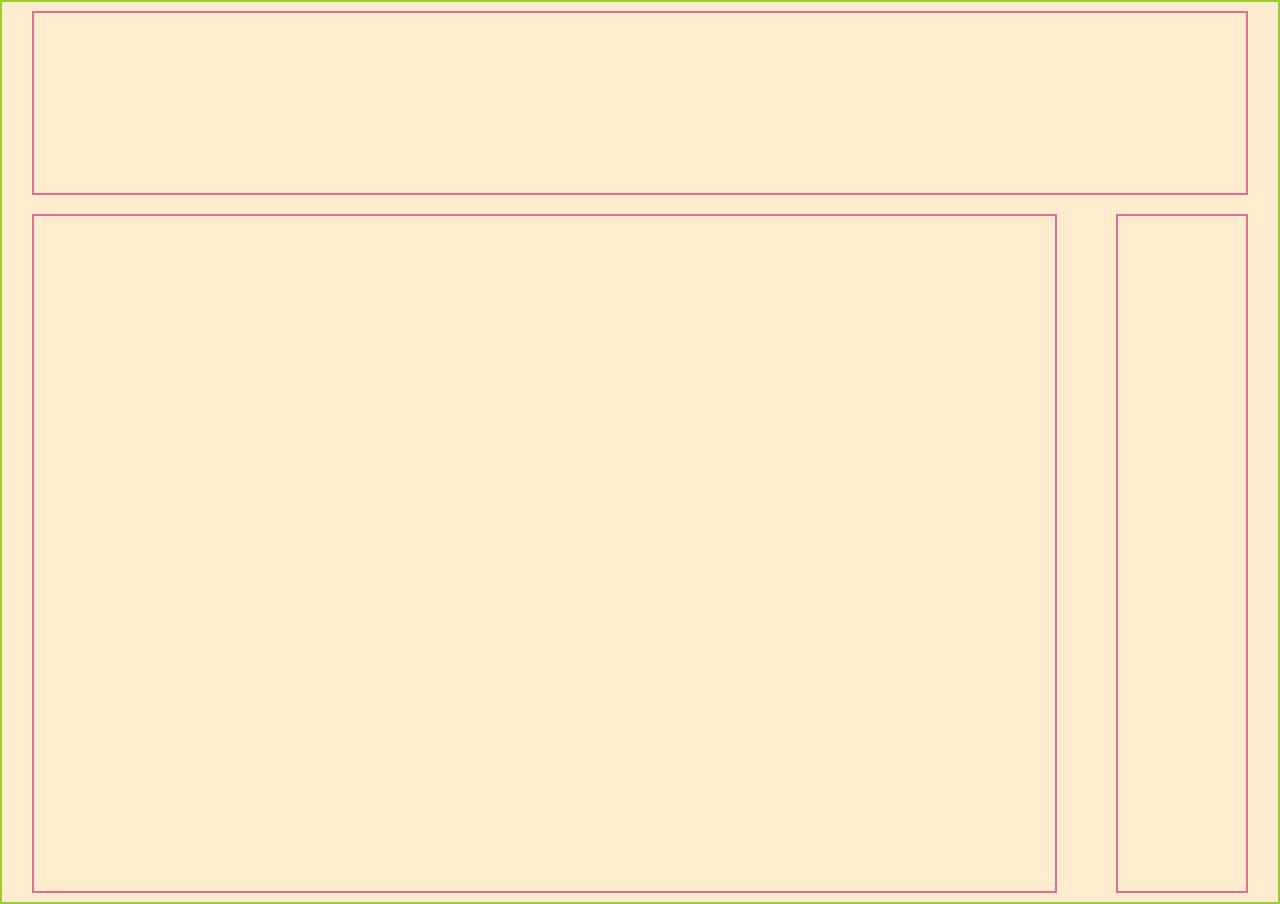
<file: medial-queries1/index.html>
<!DOCTYPE html>
<html lang="en" dir="ltr">

<head>
  <meta charset="utf-8">
  <meta name="viewport" content="width=device-width, initial-scale=1.0">
  <title>Media Queries 1</title>
  <link rel="stylesheet" href="main.css">
</head>

<body>
  <div class="container">
    <div class="a"></div>
    <div class="b"></div>
    <div class="c"></div>
  </div>
</body>

</html>
</file>
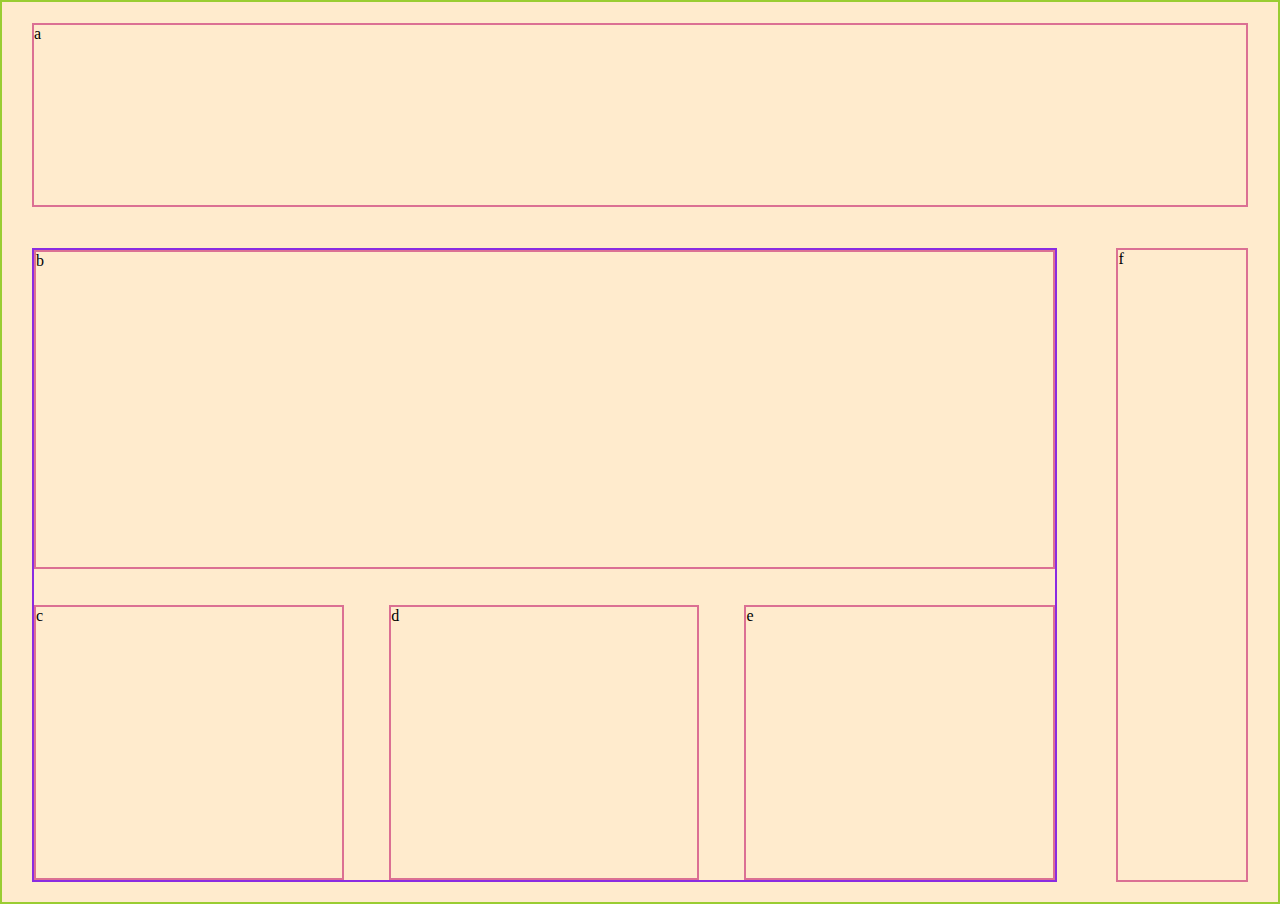
<file: medial-queries2/index.html>
<!DOCTYPE html>
<html lang="en" dir="ltr">

<head>
  <meta charset="utf-8">
  <meta name="viewport" content="width=device-width, initial-scale=1.0">
  <title>Media Queries 2</title>
  <link rel="stylesheet" href="main.css">
</head>

<body>
  <div class="container">
    <div class="a">a</div>
    <div class="b-container">
      <div class="b">b</div>
      <div class="c">c</div>
      <div class="d">d</div>
      <div class="e">e</div>
    </div>
    <div class="f">f</div>
  </div>
</body>

</html>
</file>
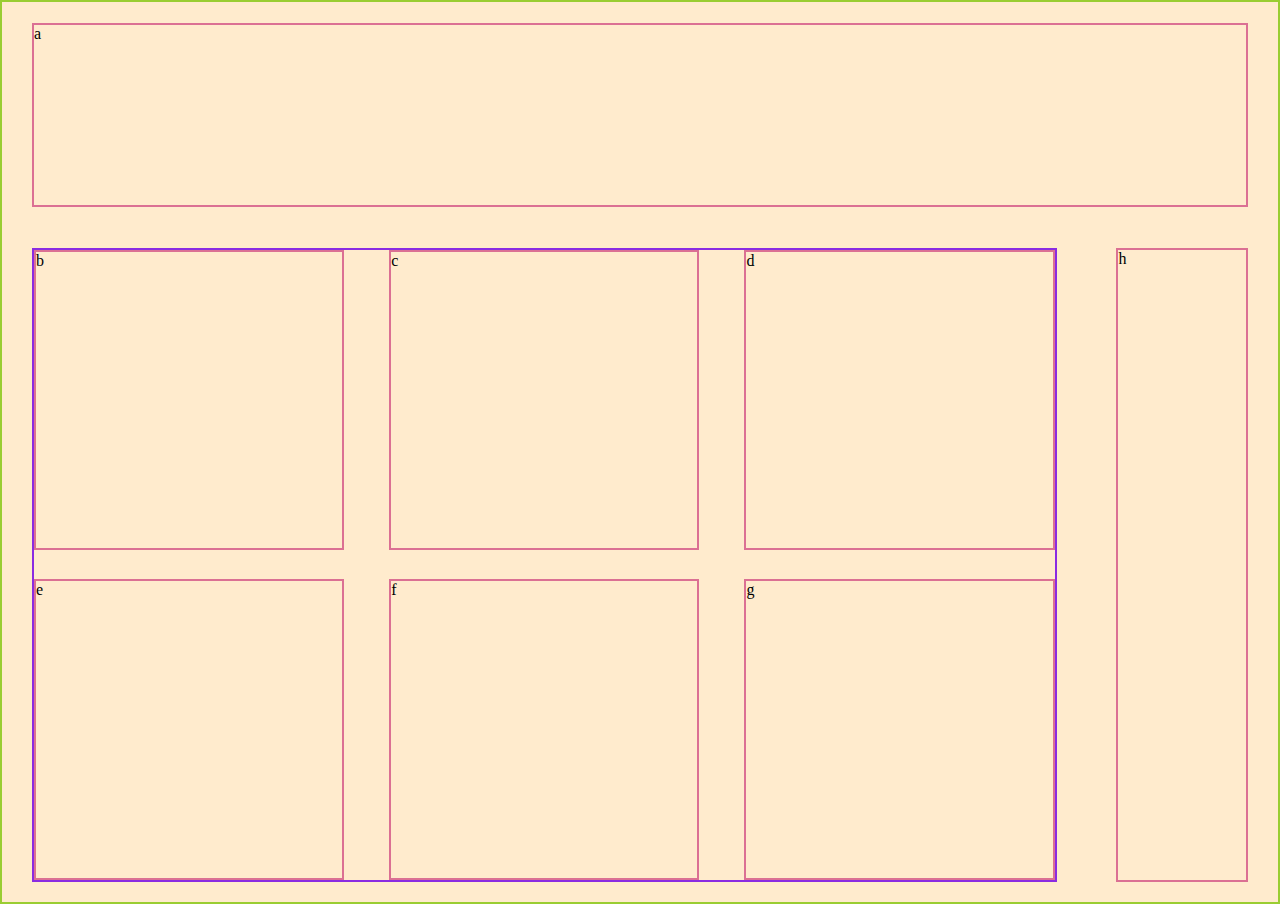
<file: medial-queries3/index.html>
<!DOCTYPE html>
<html lang="en" dir="ltr">

<head>
  <meta charset="utf-8">
  <title>Media Queries 3</title>
  <link rel="stylesheet" href="main.css">
</head>

<body>
  <div class="container">
    <div class="a">a</div>
    <div class="b-container">
      <div class="b">b</div>
      <div class="c">c</div>
      <div class="d">d</div>
      <div class="e">e</div>
      <div class="f">f</div>
      <div class="g">g</div>
    </div>
    <div class="h">h</div>
  </div>
</body>

</html>
</file>
<file: medial-queries1/main.css>
html {
  height: 100%;
}


body {
  background: blanchedalmond;
  margin: 0;
  height: 100%;
}

div {
  border: 2px solid palevioletred;
}

.container {
  display: flex;
  border-color: yellowgreen;
  flex-direction: row;
  flex-wrap: wrap;
  height: 100%;
  align-content: space-around;
  justify-content: center;
}

.a,
.c {
  height: 10%;
  width: 95%;
}

.b {
  height: 75%;
  width: 95%;
}

@media (min-width: 600px) {

  .container {
    justify-content: space-around;
  }

  .a {
    height: 20%;
  }

  .b {
    width: 80%;
  }

  .c {
    width: 10%;
    height: 75%;
  }

}
</file>
<file: medial-queries2/main.css>
html {
  height: 100%;
}


body {
  background: blanchedalmond;
  margin: 0;
  height: 100%;
}

div {
  border: 2px solid palevioletred;
}

.container {
  display: flex;
  border-color: yellowgreen;
  flex-direction: row;
  flex-wrap: wrap;
  height: 100%;
  align-content: space-around;
  justify-content: center;
}

.a,
.f {
  height: 10%;
  width: 95%;
}

.b-container {
  height: 70%;
  width: 95%;
  display: flex;
  border-color: blueviolet;
  flex-wrap: wrap;
  flex-direction: row;
  align-content: space-between;
  justify-content: space-between;
}

.b {
  height: 50%;
  width: 100%;
}

.c,
.d,
.e {
  width: 30%;
  height: 43%;
}

@media (min-width: 600px) {

  .container {
    justify-content: space-around;
  }

  .a {
    height: 20%;
  }

  .b-container {
    width: 80%;
    height: 70%;
  }

  .f {
    width: 10%;
    height: 70%;
  }

}
</file>
<file: medial-queries3/main.css>
html {
  height: 100%;
}


body {
  background: blanchedalmond;
  margin: 0;
  height: 100%;
}

div {
  border: 2px solid palevioletred;
}

.container {
  display: flex;
  border-color: yellowgreen;
  flex-direction: row;
  flex-wrap: wrap;
  height: 100%;
  align-content: space-around;
  justify-content: center;
}

.a {
  height: 10%;
  width: 95%;
}

.h {
  height: 40%;
  width: 95%;
}

.b-container {
  height: 40%;
  width: 95%;
  display: flex;
  border-color: blueviolet;
  flex-wrap: wrap;
  flex-direction: row;
  align-content: space-between;
  justify-content: space-between;
}

.b {
  height: 50%;
  width: 100%;
}

.b,
.c,
.d,
.e,
.f,
.g {
  width: 30%;
  height: 47%;
}

@media (min-width: 600px) {

  .container {
    justify-content: space-around;
  }

  .a {
    height: 20%;
  }

  .b-container {
    width: 80%;
    height: 70%;
  }

  .h {
    width: 10%;
    height: 70%;
  }
}
</file>
